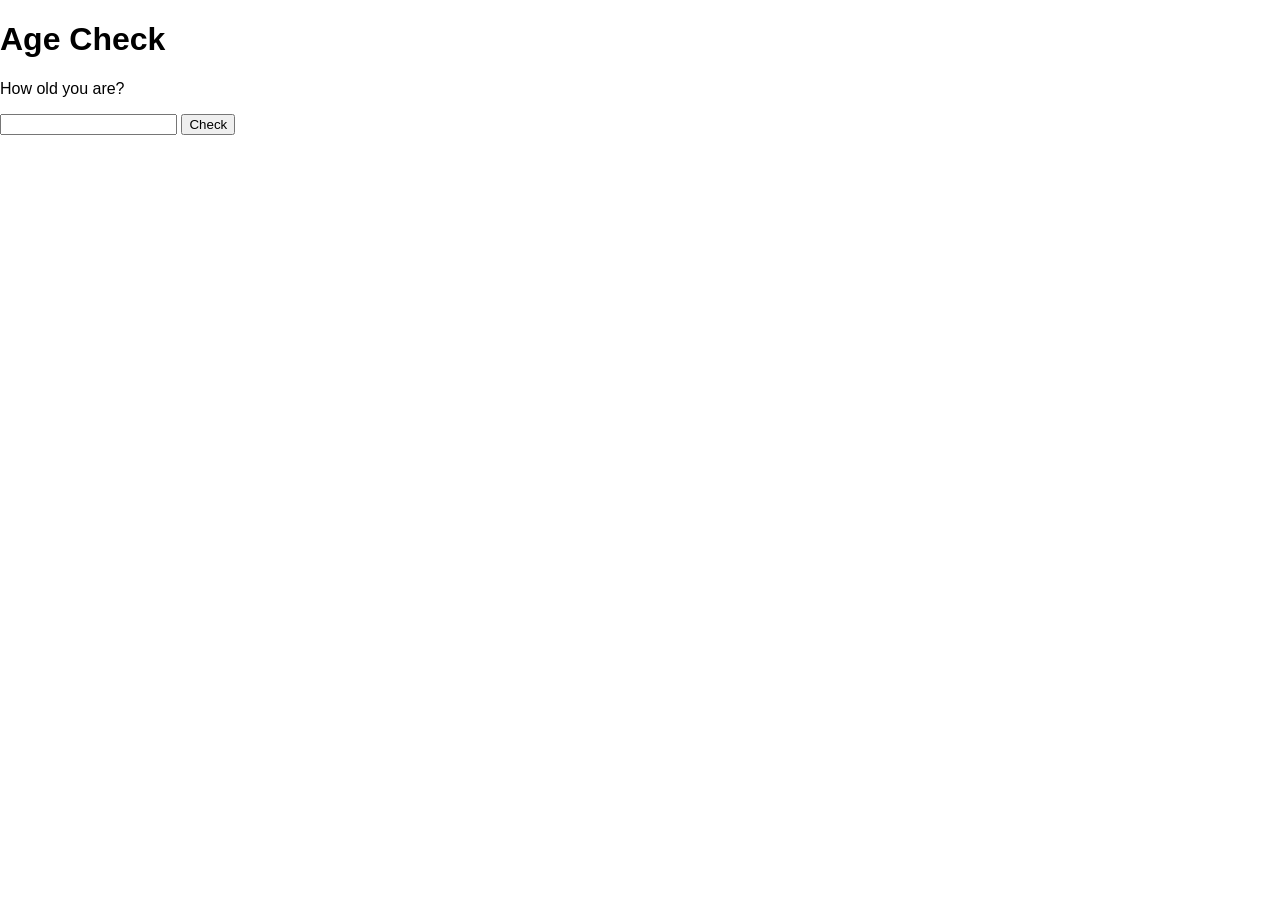
<file: Index.html>
<!DOCTYPE html>
<html lang="en">
<head>
    <meta charset="UTF-8">
    <meta http-equiv="X-UA-Compatible" content="IE=edge">
    <meta name="viewport" content="width=device-width, initial-scale=1.0">
    <title>Document</title>
    <link rel="stylesheet" href="style.css">
</head>
<body>
   <h1>Age Check</h1>
   <p>How old you are?</p>
   <input type="text" id="age-input">
   <button id="check-button">Check</button>

   <script src="Main.js"></script>
</body>
</html>
</file>
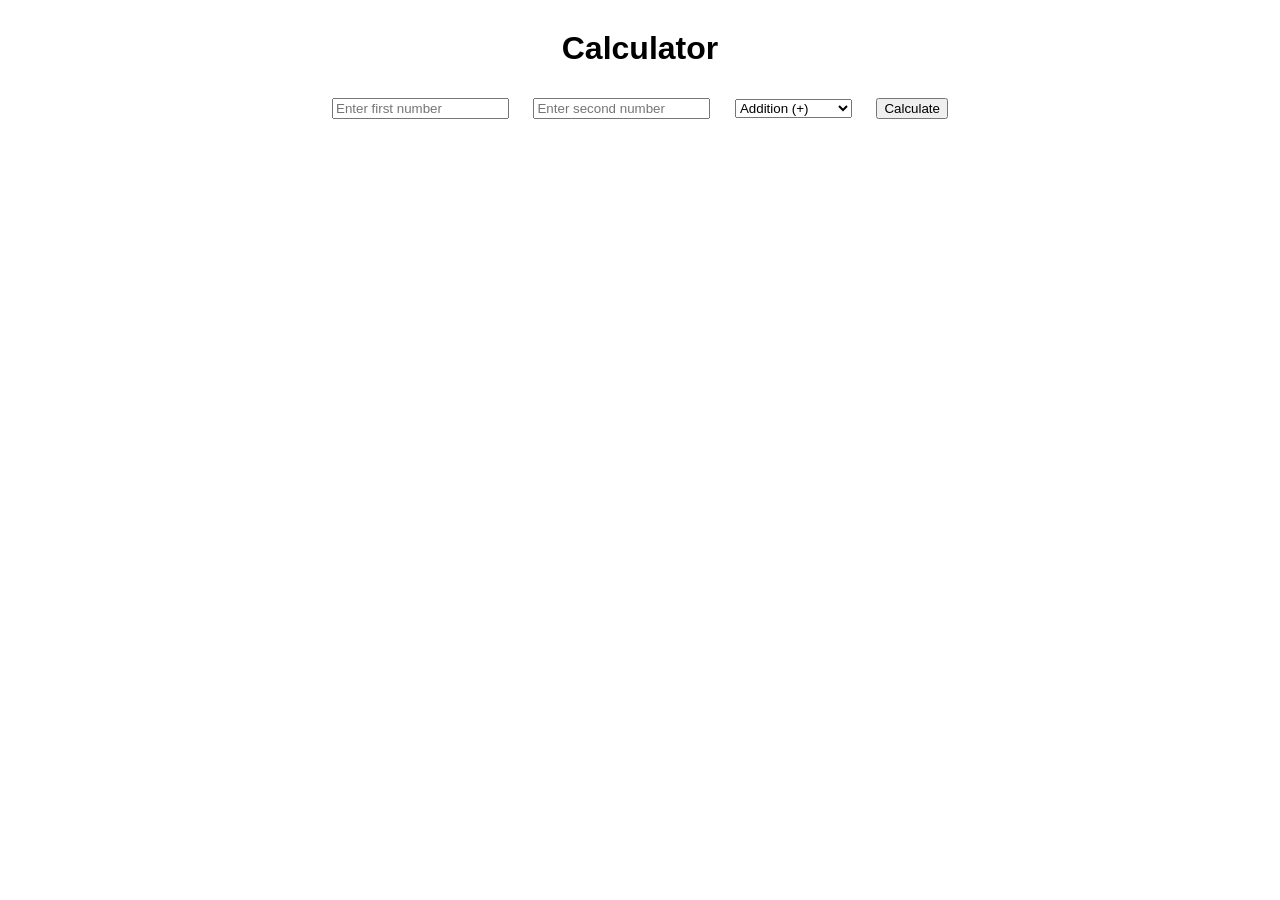
<file: Calculadora/index.html>
<!DOCTYPE html>
<html lang="en">
<head>
    <meta charset="UTF-8">
    <meta http-equiv="X-UA-Compatible" content="IE=edge">
    <meta name="viewport" content="width=device-width, initial-scale=1.0">
    <title>Document</title>
    <link rel="stylesheet" href="style.css">
</head>
<body>
    <h1>Calculator</h1>
    <input type="text" id="userNum1" placeholder="Enter first number">
    <input type="text" id="userNum2" placeholder="Enter second number">
    <select id="operator">
      <option value="+">Addition (+)</option>
      <option value="-">Subtraction (-)</option>
      <option value="*">Multiplication (*)</option>
      <option value="/">Division (/)</option>
    </select>
    <button id="calculate">Calculate</button>
    <div id="result"></div>
    <script src="main.js"></script>
</body>
</html>
</file>
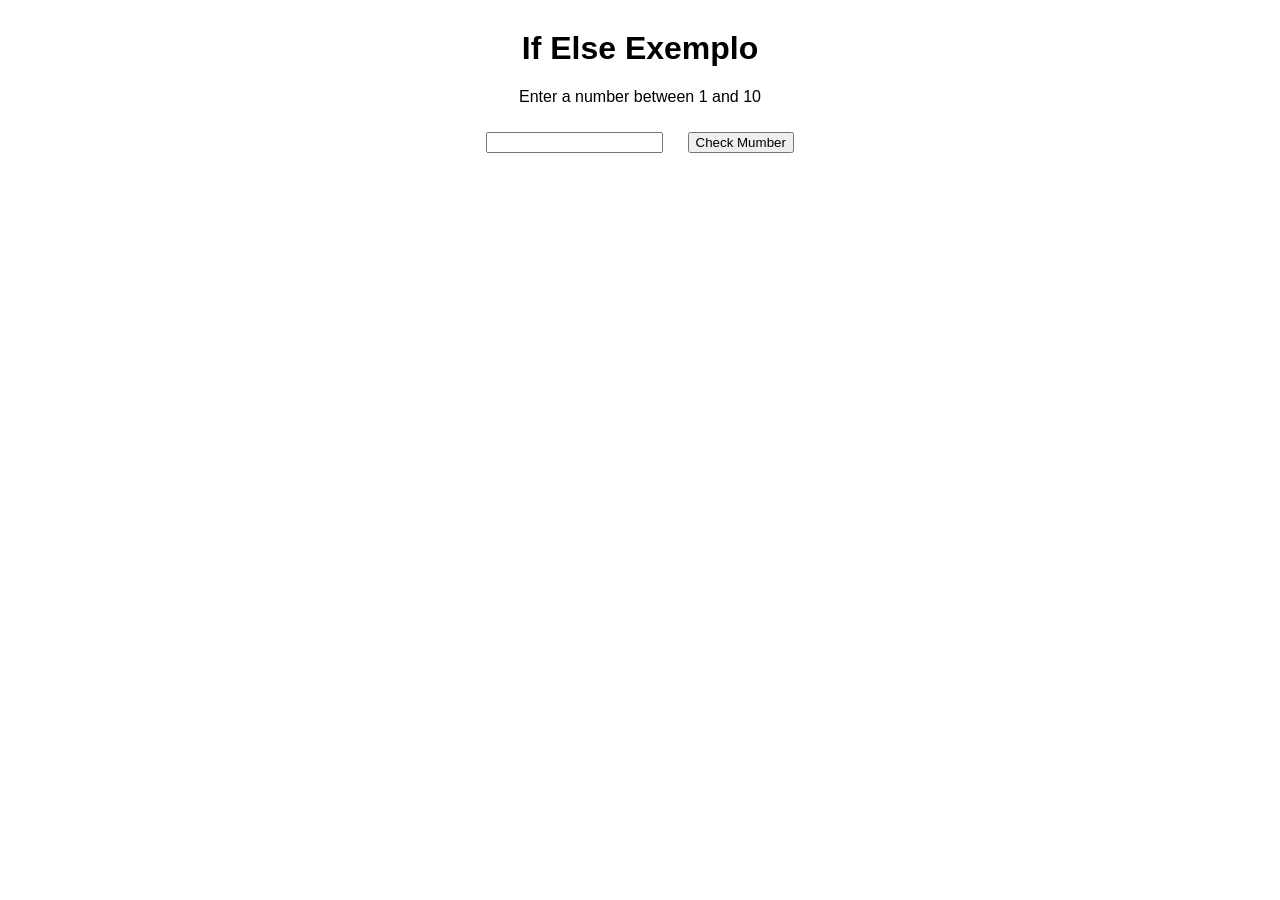
<file: Projeto26-Erro/index.html>
<!DOCTYPE html>
<html lang="en">
<head>
    <meta charset="UTF-8">
    <meta http-equiv="X-UA-Compatible" content="IE=edge">
    <meta name="viewport" content="width=device-width, initial-scale=1.0">
    <title>Document</title>
    <link rel="stylesheet" href="style.css">
</head>
<body>
    <h1> If Else Exemplo</h1>
    <p>Enter a number between 1 and 10</p>
    <input type="number" id="numberInput">
    <button id="ckeckButton">Check Mumber</button>
    <div id="output"></div>
    <script src="main.js"></script>
</body>
</html>
</file>
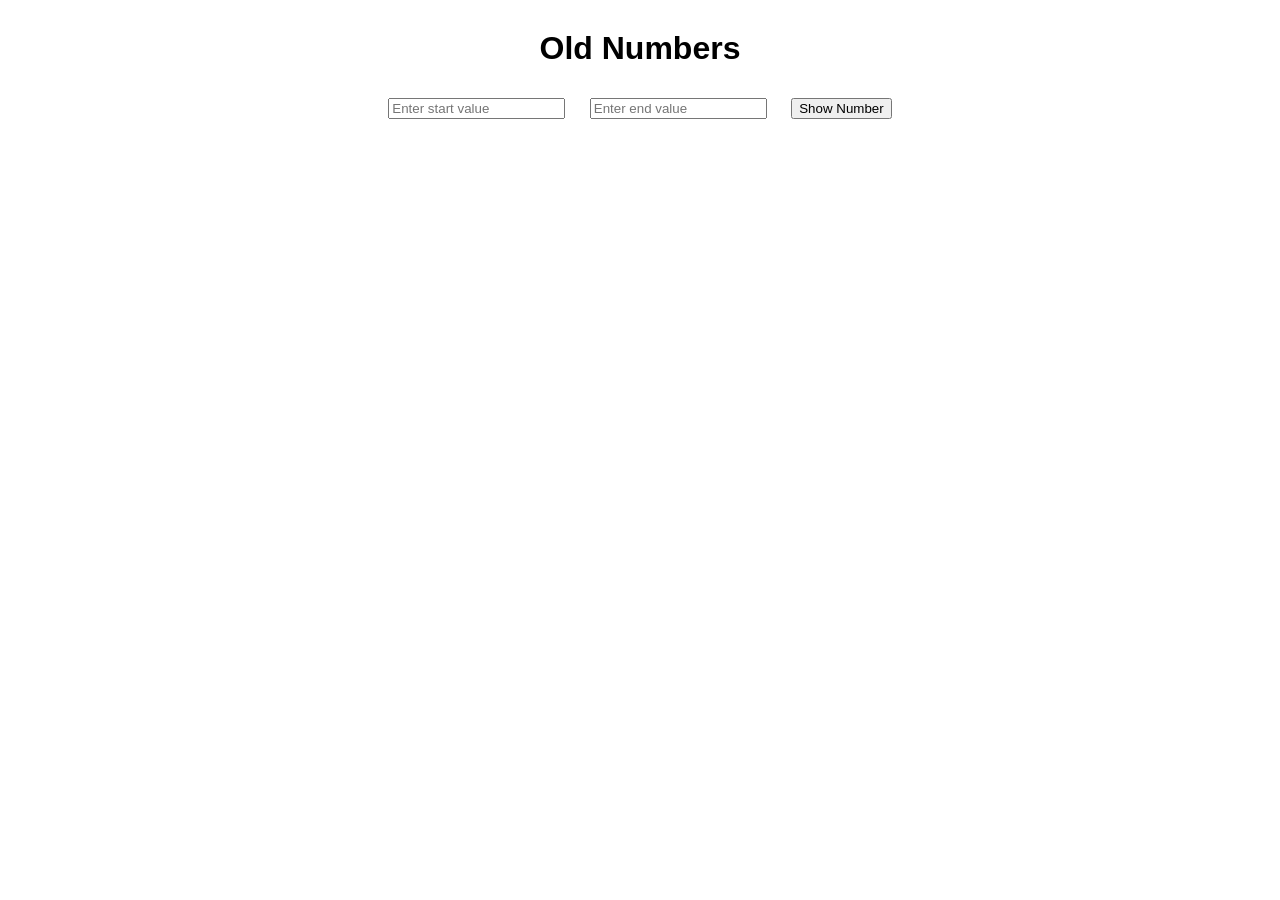
<file: Projeto23-1/Web/index.html>
<!DOCTYPE html>
<html lang="en">
<head>
    <meta charset="UTF-8">
    <meta http-equiv="X-UA-Compatible" content="IE=edge">
    <meta name="viewport" content="width=device-width, initial-scale=1.0">
    <title>Document</title>
    <link rel="stylesheet" href="style.css">
</head>
<body>
    <h1>Old Numbers</h1>
    <input type="number" id="start" placeholder="Enter start value">
    <input type="number" id="end" placeholder="Enter end value">
    <button id="show" onclick="showEvenNumbers()">Show Number</button>
    <div id="output"></div>
    <script src="main.js"></script>
</body>
</html>
</file>
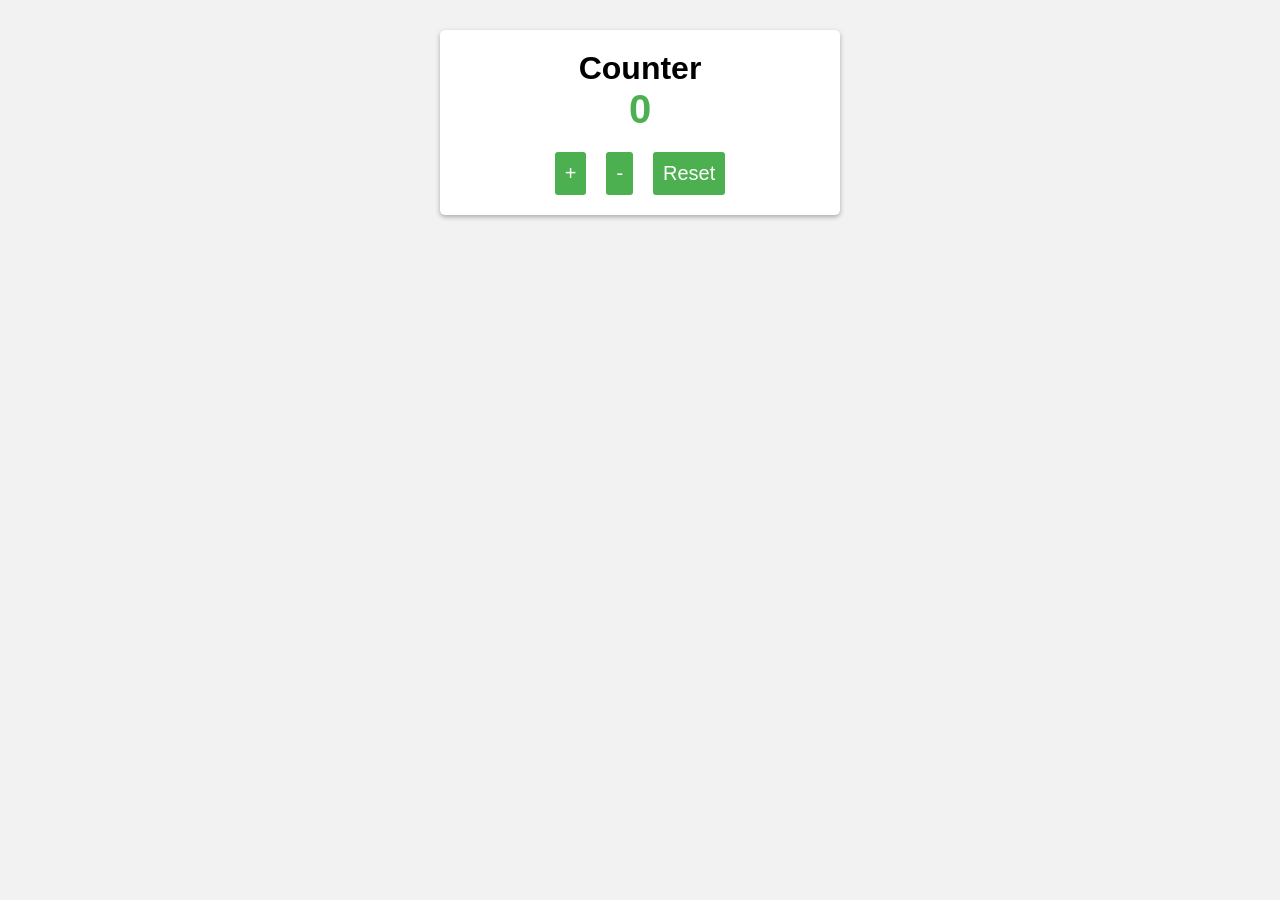
<file: projetos prontos/Projeto34/Web/index.html>
<!DOCTYPE html>
<html>
  <head>
    <title>Counter</title>
    <link rel="stylesheet" type="text/css" href="style.css">
  </head>
  <body>
    <div class="container">
      <h1>Counter</h1>
      <div class="output">
        <p id="counter">0</p>
      </div>
      <div class="buttons">
        <button id="increment">+</button>
        <button id="decrement">-</button>
        <button id="reset">Reset</button>
      </div>
    </div>
    <script src="main.js"></script>
  </body>
</html>
</file>
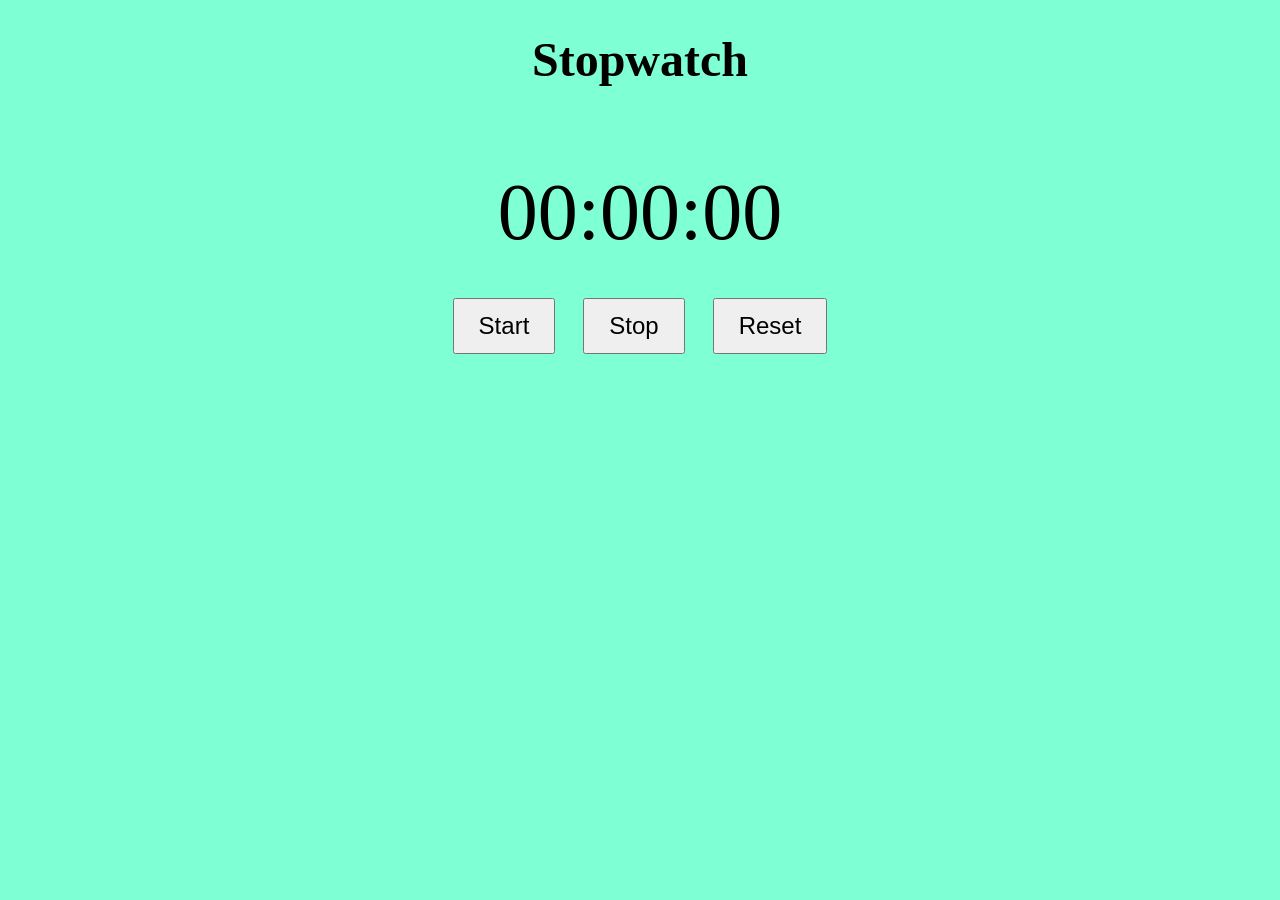
<file: projetos prontos/Projeto35/Web/index.html>
<!DOCTYPE html>
<html lang="en">
<head>
    <meta charset="UTF-8">
    <meta http-equiv="X-UA-Compatible" content="IE=edge">
    <meta name="viewport" content="width=device-width, initial-scale=1.0">
    <title>Coffee</title>
    <link rel="stylesheet" href="style.css">
</head>
<body>
    <div class="container">
        <h1>Stopwatch</h1>
        <p id="display">00:00:00</p>
        <button id="start">Start</button>
        <button id="stop">Stop</button>
        <button id="reset">Reset</button>
      </div>
    <script src="main.js"></script>
</body>
</html>
</file>
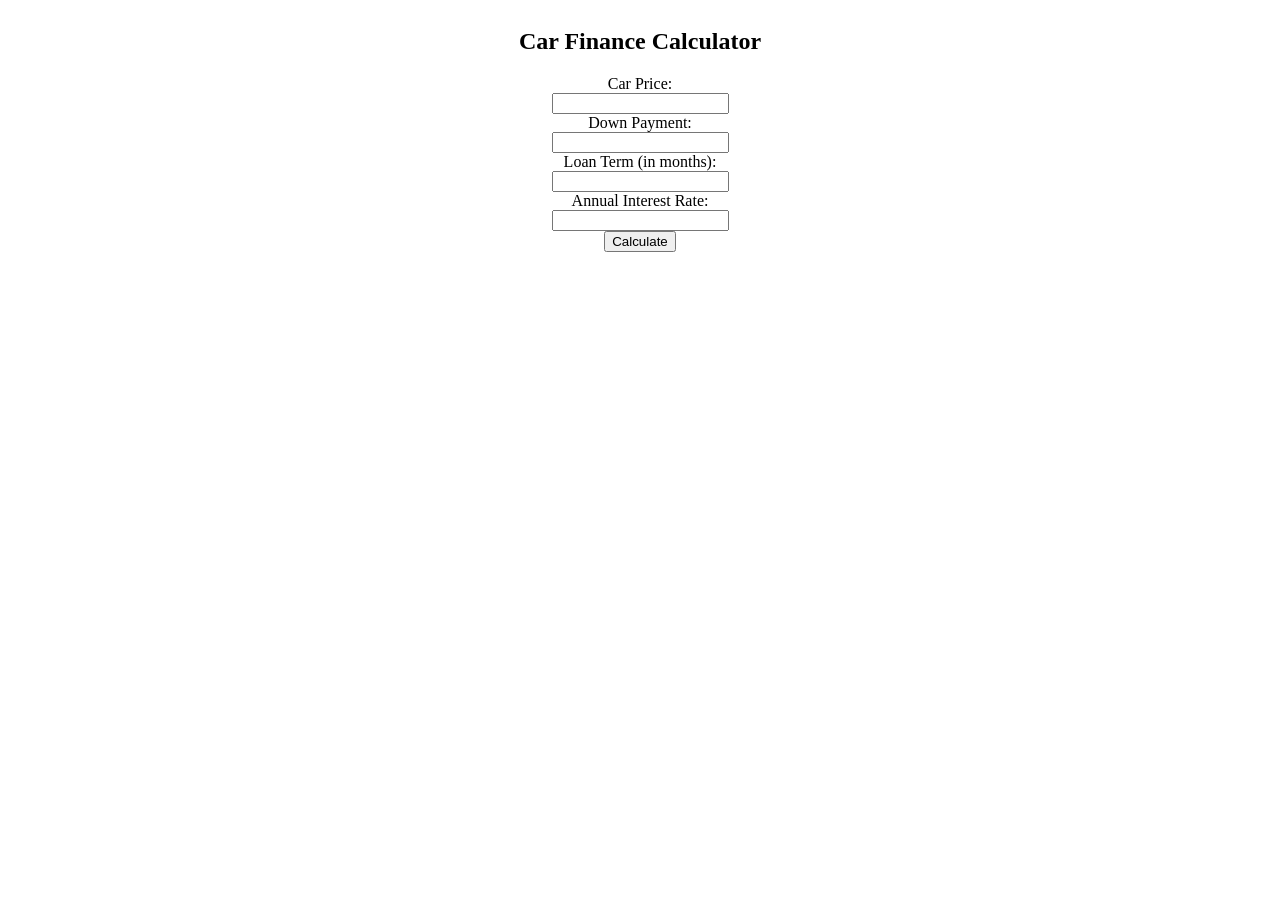
<file: projetos prontos/Projeto40/Web/index.html>
<!DOCTYPE html>
<html lang="en">
  <head>
    <meta charset="UTF-8" />
    <meta name="viewport" content="width=device-width, initial-scale=1.0" />
    <title>Mortgage Calculator</title>
    <link rel="stylesheet" href="style.css" />
  </head>
  <body>
    <div class="container">
        <h2>Car Finance Calculator</h2>
        <label for="price">Car Price:</label>
        <input type="number" id="price">
        <label for="downPayment">Down Payment:</label>
        <input type="number" id="downPayment">
        <label for="loanTerm">Loan Term (in months):</label>
        <input type="number" id="loanTerm">
        <label for="interestRate">Annual Interest Rate:</label>
        <input type="number" id="interestRate">
        <button id="calculate">Calculate</button>
        <p id="result"></p>
      </div>      
    <script src="main.js"></script>
  </body>
</html>
</file>
<file: style.css>
body {
  font-family: Arial, sans-serif;
  margin: 0;
  padding: 0;
}

header {
  background-color: #333;
  color: #fff;
  padding: 10px;
  text-align: center;
}

main {
  display: flex;
  flex-wrap: wrap;
  justify-content: center;
  align-items: center;
  padding: 20px;
}

#gallery {
  width: 70%;
}

#gallery img {
  max-width: 100%;
  height: auto;
  margin: 10px;
  border: 1px solid #ddd;
  border-radius: 5px;
}

#prices {
  width: 30%;
  text-align: center;
}

#prices p {
  font-size: 18px;
  margin: 10px;
}

footer {
  background-color: #333;
  color: #fff;
  text-align: center;
  padding: 5px;
  position: absolute;
  bottom: 0;
  width: 100%;
}
</file>
<file: Calculadora/style.css>
body {
  font-family: Arial, sans-serif;
  text-align: center;
}

h1 {
  margin-top: 30px;
}

input, select, button {
  margin: 10px;
}

#result {
  font-size: 24px;
  color: blue;
  font-weight: bold;
  margin-top: 20px;
}
</file>
<file: Projeto26-Erro/style.css>
body {
  font-family: Arial, sans-serif;
  text-align: center;
}

h1 {
  margin-top: 30px;
}

input, button {
  margin: 10px;
}

#output {
  font-size: 24px;
  font-weight: bold;
  margin-top: 20px;
}
</file>
<file: Projeto23-1/Web/style.css>
body {
  font-family: Arial, sans-serif;
  text-align: center;
}

h1 {
  margin-top: 30px;
}

input, button {
  margin: 10px;
}

#output {
  font-size: 24px;
  color: brown;
  font-weight: bold;
  margin-top: 20px;
}
</file>
<file: projetos prontos/Projeto34/Web/style.css>
* {
  box-sizing: border-box;
  margin: 0;
  padding: 0;
}

body {
  font-family: sans-serif;
  background-color: #f2f2f2;
}

.container {
  max-width: 400px;
  margin: 30px auto;
  padding: 20px;
  background-color: #fff;
  border-radius: 5px;
  box-shadow: 0px 2px 5px rgba(0, 0, 0, 0.3);
  text-align: center;
}

.output {
  margin-bottom: 20px;
}

#counter {
  font-size: 40px;
  font-weight: bold;
  color: #4caf50;
}

.buttons {
  display: flex;
  justify-content: center;
}

button {
  margin: 0 10px;
  padding: 10px;
  font-size: 20px;
  border: none;
  border-radius: 3px;
  background-color: #4caf50;
  color: #fff;
  cursor: pointer;
}

button:hover {
  background-color: #388e3c;
}

button:active {
  box-shadow: 0px 2px 5px rgba(0, 0, 0, 0.3) inset;
}
</file>
<file: projetos prontos/Projeto35/Web/style.css>
.container {
  text-align: center;
}

h1 {
  font-size: 3em;
  margin-bottom: 0.5em;
}

#display {
  font-size: 5em;
  margin-bottom: 0.5em;
}

button {
  font-size: 1.5em;
  padding: 0.5em 1em;
  margin: 0 0.5em;
}

body {
  background-color: aquamarine;
}
</file>
<file: projetos prontos/Projeto40/Web/style.css>
.container {
  display: flex;
  flex-direction: column;
  align-items: center;
}
</file>
